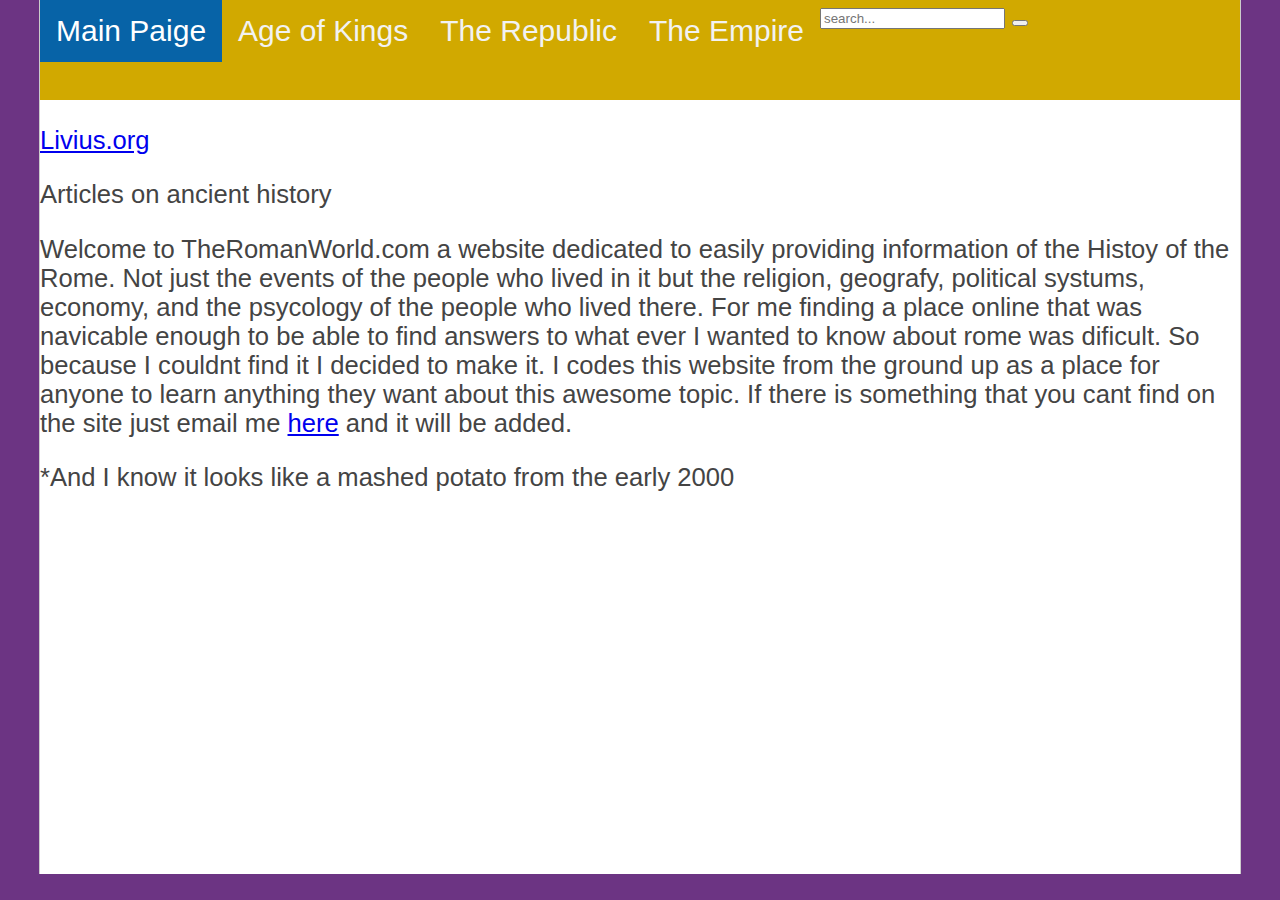
<file: index.html>
<html>
    
    
    
    
    <head>
        
        <title>TheRomanWorld.com</title>
        
        
        
        <link rel="stylesheet" type="text/css" href="StyleSheets/Style1.css">
        
        
        
    </head>
    
    <body>
        
        
<div class="topnav">
    <a class="active" href="index.html">Main Paige</a>
  <a href="Ageofkings.html">Age of Kings</a>
  <a href="TheRepublic.html">The Republic</a>
  <a href="TheEmpire.html">The Empire</a>
  <form action="http://www.google.com/search" method="get"> 
   <input type="text" placeholder="search..." name="q">
      <button type="sumit">
        <i class="fafa-search"></i>
      </button>
</form>
</div>
        
<header id="header">
<div id="masthead" class="clearfix">
<div id="logo"><p><a href="https://www.livius.org/">Livius.org</a></p></div>
<div id="slogan"><p>Articles on ancient history</p></div>
<div id="search">
</div>
</div>
</header>
    
        
        
        <p style="font-family: arial;">Welcome to TheRomanWorld.com a website dedicated to easily providing information of the Histoy of the Rome. Not just the events of the people who lived in it but the religion, geografy, political systums, economy, and the psycology of the people who lived there. For me finding a place online that was navicable enough to be able to find answers to what ever I wanted to know about rome was dificult. So because I couldnt find it I decided to make it. I codes this website from the ground up as a place for anyone to learn anything they want about this awesome topic. If there is something that you cant find on the site just email me <a href="mailto:Auror3501@gmail.com"> here</a> and it will be added.</p>
        <p style="font-family: arial">*And I know it looks like a mashed potato from the early 2000</p>
        

        
    </body>
    
    
    
    
</html>
</file>
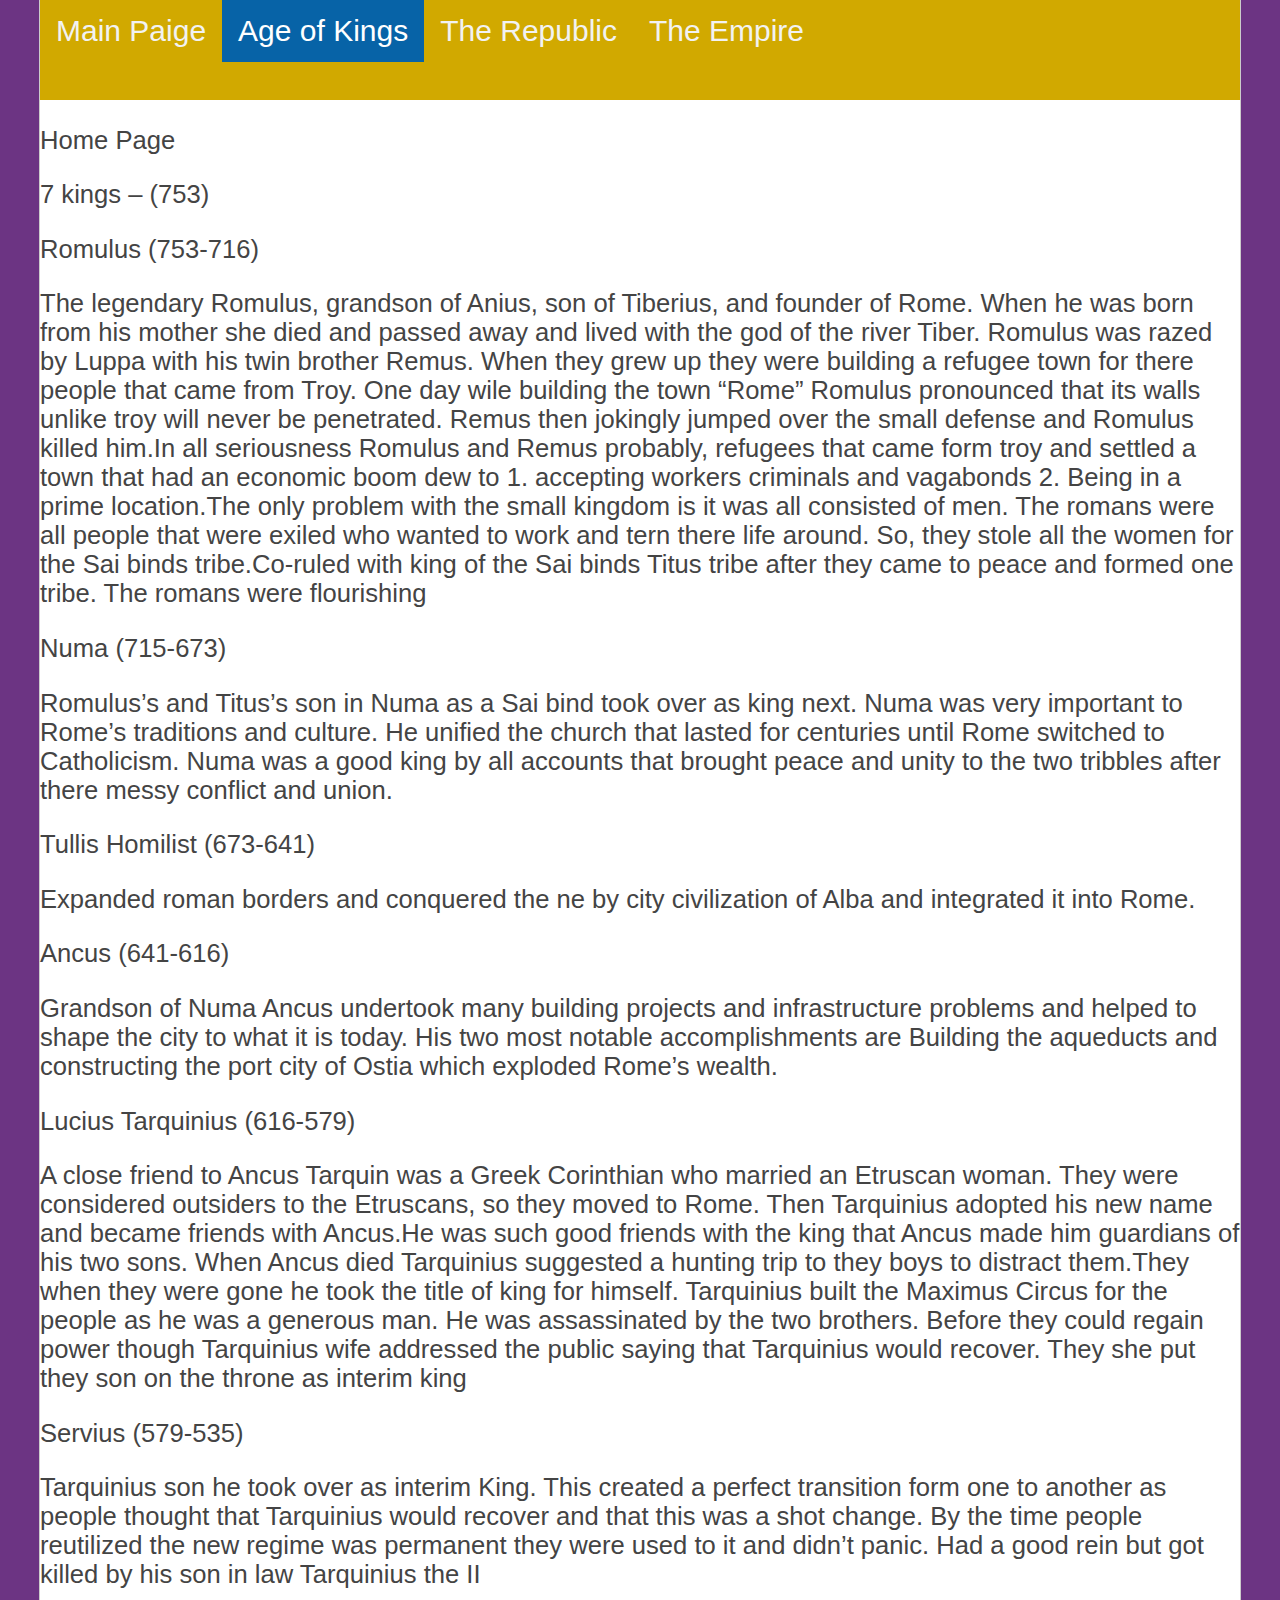
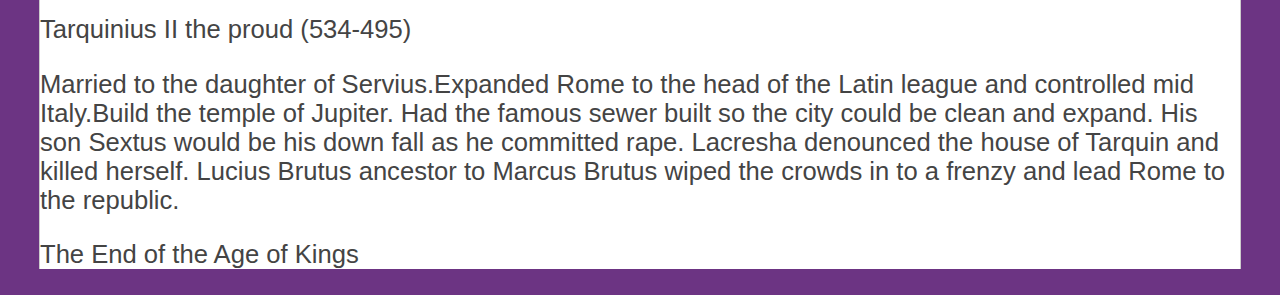
<file: Ageofkings.html>
<html>

<head>
    <title>
        TheRomanWorld.com
    </title>
    
    <link rel="stylesheet" type="text/css" href="StyleSheets/Style1.css">
        
    
    
</head>
<body>
    
   <div class="topnav">
    <a href="index.html">Main Paige</a>
  <a class="active" href="Ageofkings.html">Age of Kings</a>
  <a href="TheRepublic.html">The Republic</a>
  <a href="TheEmpire.html">The Empire</a>    
</div> 
    
    
    
    <p style="font-family: arial">Home Page</p> 
    
    
    
    
<p style="font-family: arial;">7 kings – (753)</p>
<p style="font-family: arial;"> Romulus (753-716) </p>

<p style="font-family: arial;">The legendary Romulus, grandson of Anius, son of Tiberius, and founder of Rome. When he was born from his mother she died and passed away and lived with the god of the river Tiber. Romulus was razed by Luppa with his twin brother Remus. When they grew up they were building a refugee town for there people that came from Troy. One day wile building the town “Rome” Romulus pronounced that its walls unlike troy will never be penetrated. Remus then jokingly jumped over the small defense and Romulus killed him.In all seriousness Romulus and Remus probably, refugees that came form troy and settled a town that had an economic boom dew to 1. accepting workers criminals and vagabonds 2. Being in a prime location.The only problem with the small kingdom is it was all consisted of men. The romans were all people that were exiled who wanted to work and tern there life around. So, they stole all the women for the Sai binds tribe.Co-ruled with king of the Sai binds Titus tribe after they came to peace and formed one tribe. The romans were flourishing <p/>
		
<p style="font-family: arial;"> Numa (715-673) <p/>
<p style="font-family: arial;">Romulus’s and Titus’s son in Numa as a Sai bind took over as king next. Numa was very important to Rome’s traditions and culture. He unified the church that lasted for centuries until Rome switched to Catholicism. Numa was a good king by all accounts that brought peace and unity to the two tribbles after there messy conflict and union.

<p style="font-family: arial;"> Tullis Homilist (673-641) <p/>
<p style="font-family: arial;">Expanded roman borders and conquered the ne by city civilization of Alba and integrated it into Rome.<p/>
    
    
<p style="font-family: arial;">Ancus (641-616)<p/>
<p style="font-family: arial;">Grandson of Numa Ancus undertook many building projects and infrastructure problems and helped to shape the city to what it is today. His two most notable accomplishments are Building the aqueducts and constructing the port city of Ostia which exploded Rome’s wealth.<p/>
    
    
<p style="font-family: arial;">Lucius Tarquinius (616-579)<p/>
<p style="font-family: arial;">A close friend to Ancus Tarquin was a Greek Corinthian who married an Etruscan woman. They were considered outsiders to the Etruscans, so they moved to Rome. Then Tarquinius adopted his new name and became friends with Ancus.He was such good friends with the king that Ancus made him guardians of his two sons. When Ancus died Tarquinius suggested a hunting trip to they boys to distract them.They when they were gone he took the title of king for himself. Tarquinius built the Maximus Circus for the people as he was a generous man. He was assassinated by the two brothers. Before they could regain power though Tarquinius wife addressed the public saying that Tarquinius would recover. They she put they son on the throne as interim king<p/>
		
<p style="font-family: arial;">Servius (579-535)<p/>
<p style="font-family: arial;">Tarquinius son he took over as interim King. This created a perfect transition form one to another as people thought that Tarquinius would recover and that this was a shot change. By the time people reutilized the new regime was permanent they were used to it and didn’t panic. Had a good rein but got killed by his son in law Tarquinius the II </p>

<p style="font-family: arial;">Tarquinius II the proud (534-495)</p>
<p style="font-family: arial;">Married to the daughter of Servius.Expanded Rome to the head of the Latin league and controlled mid Italy.Build the temple of Jupiter. Had the famous sewer built so the city could be clean and expand. His son Sextus would be his down fall as he committed rape. Lacresha denounced the house of Tarquin and killed herself. Lucius Brutus ancestor to Marcus Brutus wiped the crowds in to a frenzy and lead Rome to the republic.<p/>
							
<p style="font-family: arial;">The End of the Age of Kings</p>


	</body>
    
</html>
</file>
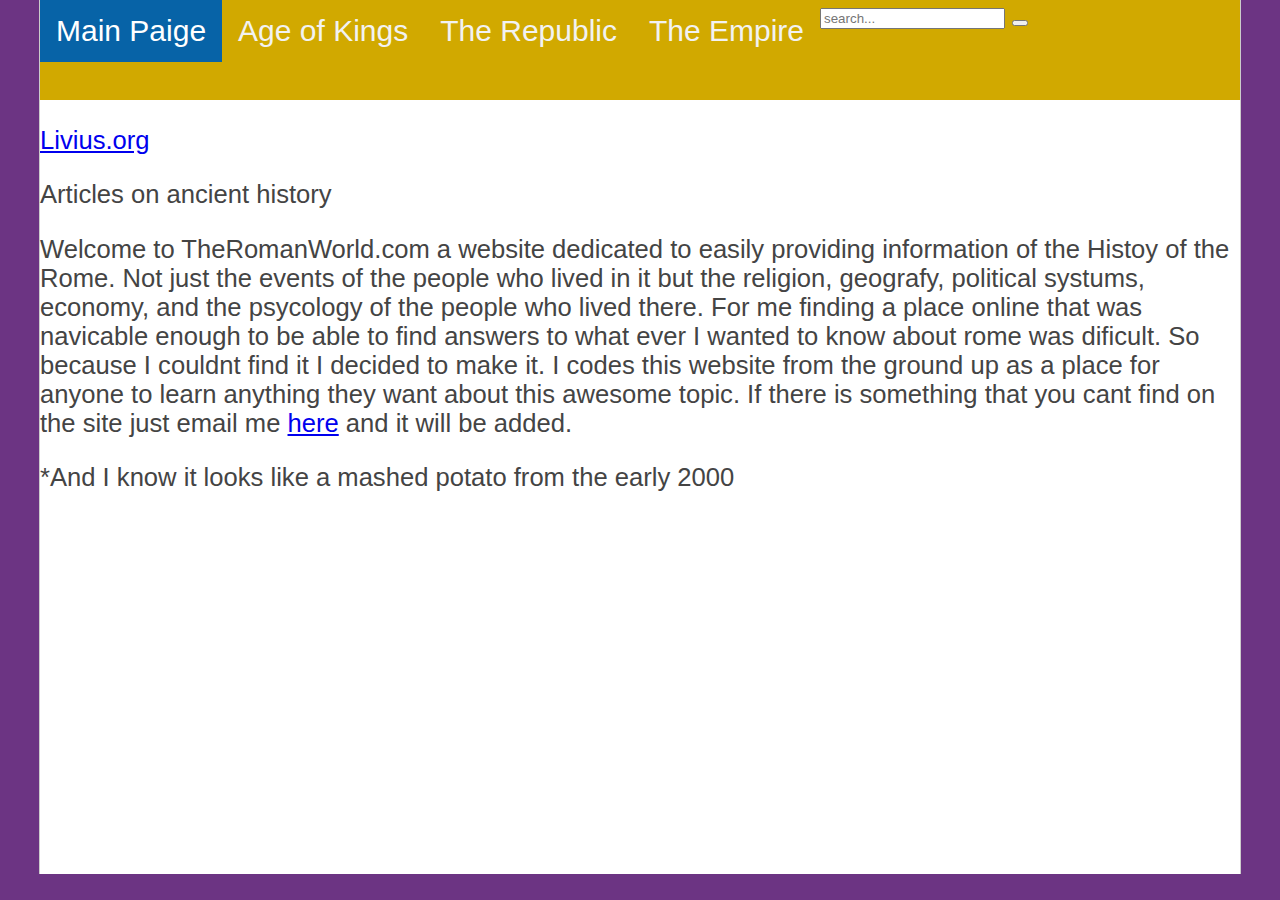
<file: MainPage.html>
<html>
    
    
    
    
    <head>
        
        <title>TheRomanWorld.com</title>
        
        
        
        <link rel="stylesheet" type="text/css" href="StyleSheets/Style1.css">
        
        
        
    </head>
    
    <body>
        
        
<div class="topnav">
    <a class="active" href="MainPage.html">Main Paige</a>
  <a href="Ageofkings.html">Age of Kings</a>
  <a href="TheRepublic.html">The Republic</a>
  <a href="TheEmpire.html">The Empire</a>
  <form action="http://www.google.com/search" method="get"> 
   <input type="text" placeholder="search..." name="q">
      <button type="sumit">
        <i class="fafa-search"></i>
      </button>
</form>
</div>
        
<header id="header">
<div id="masthead" class="clearfix">
<div id="logo"><p><a href="https://www.livius.org/">Livius.org</a></p></div>
<div id="slogan"><p>Articles on ancient history</p></div>
<div id="search">
</div>
</div>
</header>
    
        
        
        <p style="font-family: arial;">Welcome to TheRomanWorld.com a website dedicated to easily providing information of the Histoy of the Rome. Not just the events of the people who lived in it but the religion, geografy, political systums, economy, and the psycology of the people who lived there. For me finding a place online that was navicable enough to be able to find answers to what ever I wanted to know about rome was dificult. So because I couldnt find it I decided to make it. I codes this website from the ground up as a place for anyone to learn anything they want about this awesome topic. If there is something that you cant find on the site just email me <a href="mailto:Auror3501@gmail.com"> here</a> and it will be added.</p>
        <p style="font-family: arial">*And I know it looks like a mashed potato from the early 2000</p>
        

        
    </body>
    
    
    
    
</html>
</file>
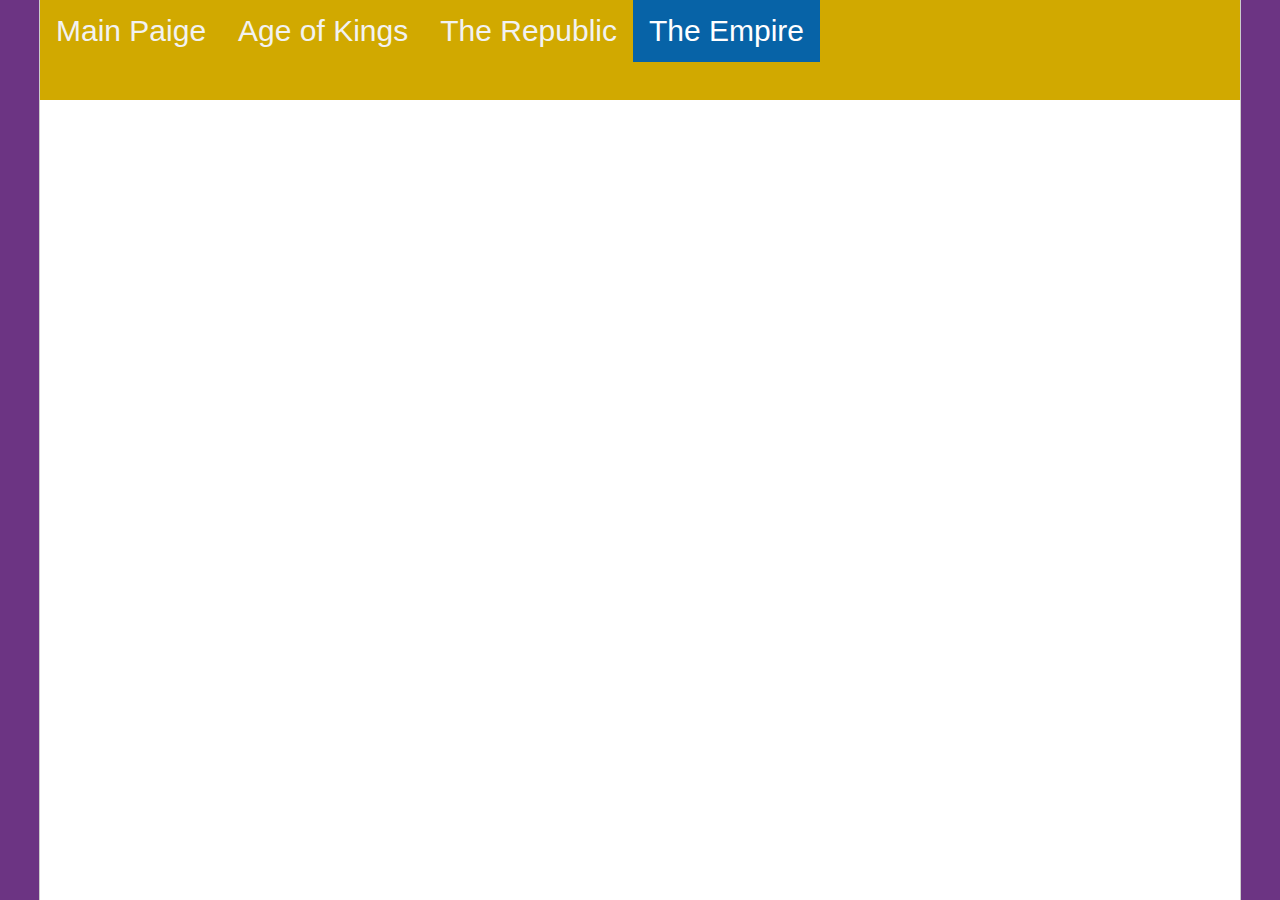
<file: TheEmpire.html>
<html>
    
    <head>
        <title>TheRomanWorld.com</title>
        
        <title>TheRomanWorld.com</title>
        
        <link rel="stylesheet" type="text/css" href="StyleSheets/Style1.css">
        
    </head>
    
    <body>
        
         <div class="topnav">
    <a href="index.html">Main Paige</a>
  <a href="Ageofkings.html">Age of Kings</a>
  <a href="TheRepublic.html">The Republic</a>
  <a class="active" href="TheEmpire.html">The Empire</a>    
</div>  
    

        
        
    </body>
    
</html>
</file>
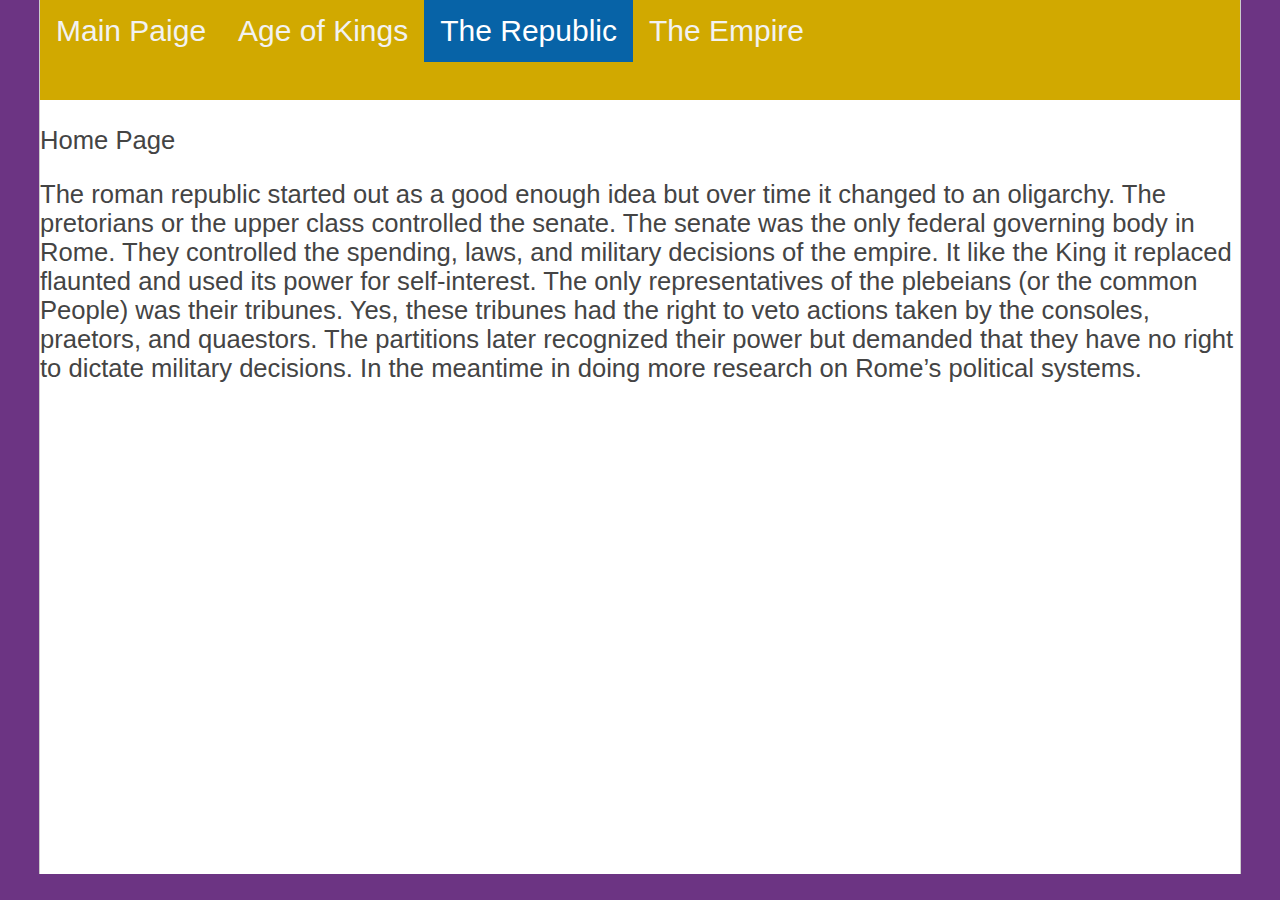
<file: TheRepublic.html>
<html>
    
    

    <head>
        <title>TheRomanWorld.com</title>
        
        <link rel="stylesheet" type="text/css" href="StyleSheets/Style1.css">
        
    </head>
    
    
    <body>
        
        <div class="topnav">
    <a href="index.html">Main Paige</a>
  <a href="Ageofkings.html">Age of Kings</a>
  <a class="active" href="TheRepublic.html">The Republic</a>
  <a href="TheEmpire.html">The Empire</a>    
</div>          
        
        <p style="font-family: arial">Home Page</p> 
    
        <p style="font-family: arial">The roman republic started out as a good enough idea but over time it changed to an oligarchy. The pretorians or the upper class controlled the senate. The senate was the only federal governing body in Rome. They controlled the spending, laws, and military decisions of the empire. It like the King it replaced flaunted and used its power for self-interest. The only representatives of the plebeians (or the common People) was their tribunes. Yes, these tribunes had the right to veto actions taken by the consoles, praetors, and quaestors. The partitions later recognized their power but demanded that they have no right to dictate military decisions. In the meantime in doing more research on Rome’s political systems.  </p>
    </body>


    
</html>
</file>
<file: StyleSheets/Style1.css>
body {font-family: "arial"; 
    font-size: 15px;}

html{background:#6C3483;}

body{font-size:1.6rem;z-index:0;max-width:1200px;margin:0 auto;border-left:1px solid #ccc;border-right:1px solid #ccc}

body{color:#444;background:#fff;}

body{image-orientation: center}

.topnav {
  background-color: #d1a900;
  overflow: hidden; height: 100px
}

.topnav a {
  float: left;
  color: #f2f2f2;
  text-align: center;
  padding: 14px 16px;
  text-decoration: none;
  font-size: 30px;}

.topnav a.active{
  background-color: #0763a7;
  color: white;}
</file>
